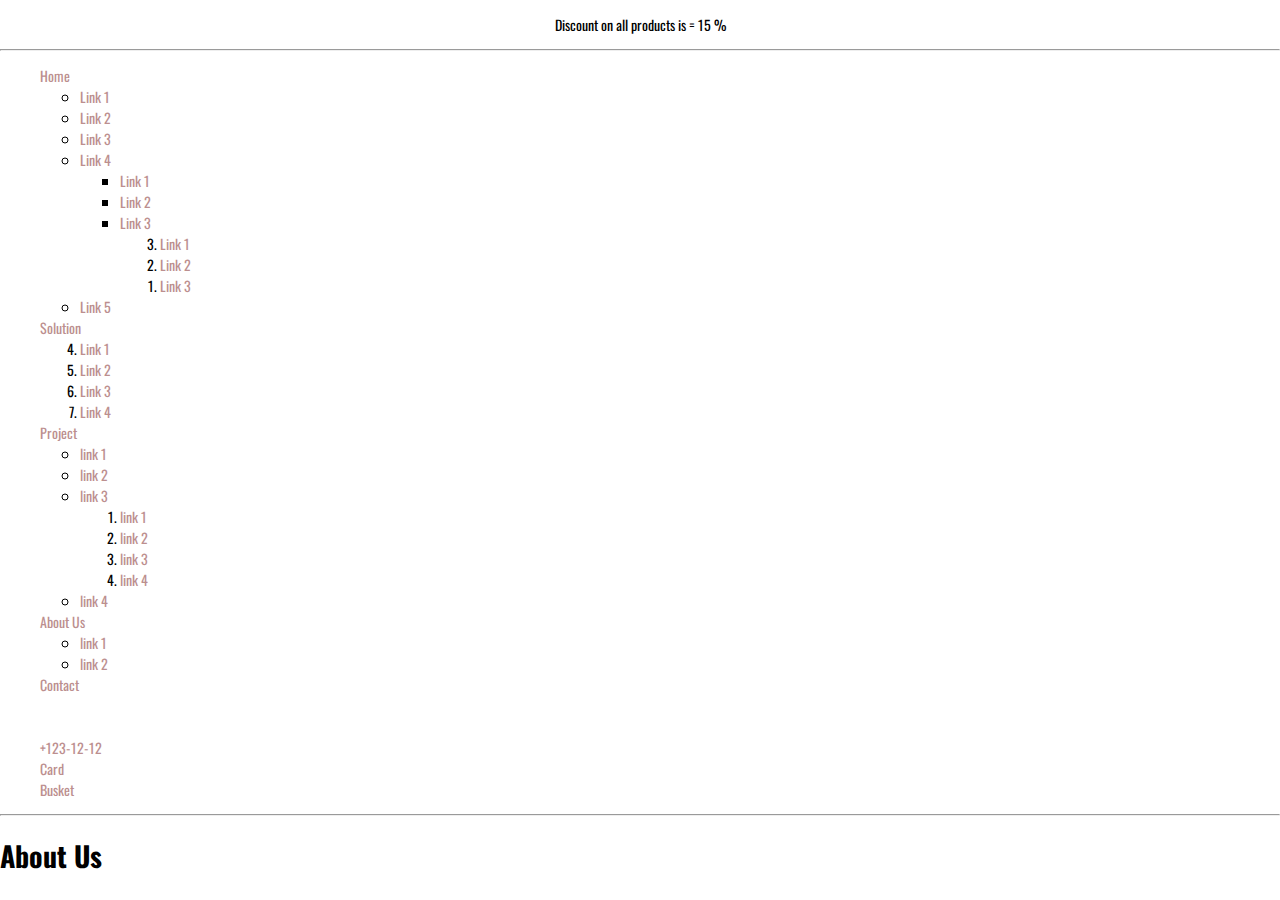
<file: frontend/pages/about.html>
<!DOCTYPE html>
<html lang="en">
<head>
    <meta charset="UTF-8">
    <meta name="viewport" content="width=device-width, initial-scale=1.0, maximum-scale=1.0, minimum-scale=1.0">
    <link rel="stylesheet" href="../style/style.css">
    <link rel="stylesheet" href="../style/fonts.css">
    <link rel="stylesheet" href="../fonts/Oswald-VariableFont_wght.ttf">
    <link rel="shortcut icon" href="../img/icons/favicon.ico" type="image/x-icon">
    <title>About Us</title>
</head>
<body>
    <header>
        <p class="discount" align="center">Discount on all products is = 15 &percnt;</p><hr>
        <nav>
            <ul>
                <li class="link"><a href="../index.html">Home</a>
                    <ul>
                        <li><a href="#">Link 1</a></li>
                        <li><a href="#">Link 2</a></li>
                        <li><a href="#">Link 3</a></li>
                        <li><a href="#">Link 4</a>
                            <ul>
                                <li><a href="#">Link 1</a></li>
                                <li><a href="#">Link 2</a></li>
                                <li><a href="#">Link 3</a>
                                    <ol reversed>
                                        <li><a href="#">Link 1</a></li>
                                        <li><a href="#">Link 2</a></li>
                                        <li><a href="#">Link 3</a></li>
                                    </ol>
                                </li>
                            </ul>
                        </li>
                        <li><a href="#">Link 5</a></li>
                    </ul>
                </li>
                <li class="link"><a href="../pages/solutio.html">Solution</a>
                    <ol>
                        <li value="4"><a href="#">Link 1</a></li>
                        <li><a href="#">Link 2</a></li>
                        <li><a href="#">Link 3</a></li>
                        <li><a href="#">Link 4</a></li>
                    </ol>
                </li>
                <li class="link"><a href="../pages/project.html">Project</a>
                    <ul>
                        <li><a href="#">link 1</a></li>
                        <li><a href="#">link 2</a></li>
                        <li><a href="#">link 3</a>
                            <ol>
                                <li><a href="#">link 1</a></li>
                                <li><a href="#">link 2</a></li>
                                <li><a href="#">link 3</a></li>
                                <li><a href="#">link 4</a></li>
                            </ol>
                        </li>
                        <li><a href="#">link 4</a></li>
                    </ul>
                </li>
                <li class="link"><a href="../pages/about.html">About Us</a>
                    <ul>
                        <li><a href="#">link 1</a></li>
                        <li><a href="#">link 2</a></li>
                    </ul>
                </li>
                <li class="link"><a href="../pages/contact.html">Contact</a></li>  <br><br>
                <li class="link"><a href="tel: +123-12-12">+123-12-12</a></li>
                <li class="link"><a target="_blank" href="https://www.google.com/maps/search/hi+%D0%BF%D0%B5%D1%80%D0%B5%D0%B2%D0%BE%D0%B4/@53.8968064,27.5546112,12z/data=!3m1!4b1">Card</a></li>
                <li class="link"><a href="#">Busket</a></li>
            </ul>
        </nav>
    </header> <hr>
    <main>
        <h1>About Us</h1>
    </main>

</body>
</html>
</file>
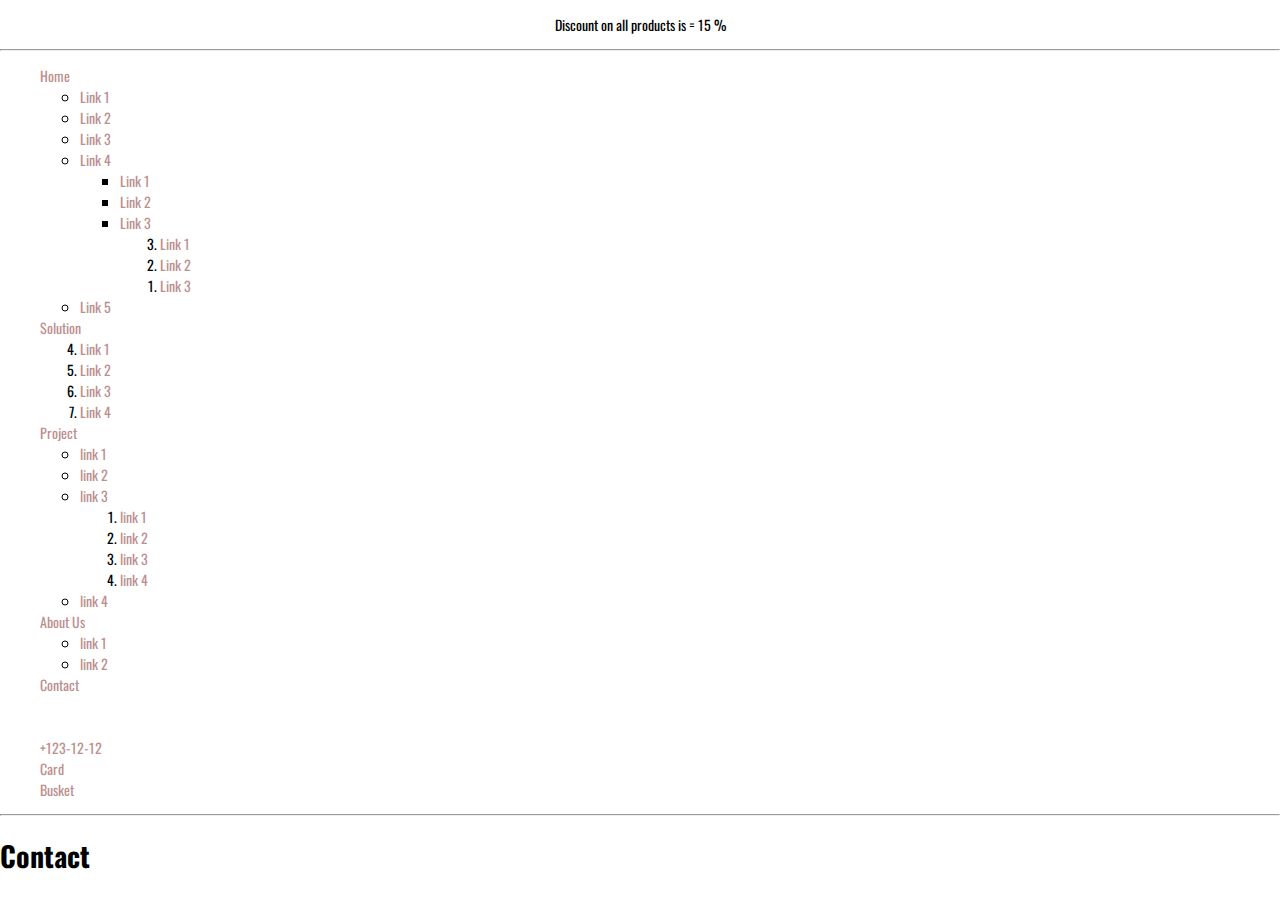
<file: frontend/pages/contact.html>
<!DOCTYPE html>
<html lang="en">
<head>
    <meta charset="UTF-8">
    <meta name="viewport" content="width=device-width, initial-scale=1.0, maximum-scale=1.0, minimum-scale=1.0">
    <link rel="stylesheet" href="../style/style.css">
    <link rel="stylesheet" href="../style/fonts.css">
    <link rel="stylesheet" href="../fonts/Oswald-VariableFont_wght.ttf">
    <link rel="shortcut icon" href="../img/icons/favicon.ico" type="image/x-icon">
    <title>Contact</title>
</head>
<body>
    <header>
        <p class="discount" align="center">Discount on all products is = 15 &percnt;</p><hr>
        <nav>
            <ul>
                <li class="link"><a href="../index.html">Home</a>
                    <ul>
                        <li><a href="#">Link 1</a></li>
                        <li><a href="#">Link 2</a></li>
                        <li><a href="#">Link 3</a></li>
                        <li><a href="#">Link 4</a>
                            <ul>
                                <li><a href="#">Link 1</a></li>
                                <li><a href="#">Link 2</a></li>
                                <li><a href="#">Link 3</a>
                                    <ol reversed>
                                        <li><a href="#">Link 1</a></li>
                                        <li><a href="#">Link 2</a></li>
                                        <li><a href="#">Link 3</a></li>
                                    </ol>
                                </li>
                            </ul>
                        </li>
                        <li><a href="#">Link 5</a></li>
                    </ul>
                </li>
                <li class="link"><a href="../pages/solutio.html">Solution</a>
                    <ol>
                        <li value="4"><a href="#">Link 1</a></li>
                        <li><a href="#">Link 2</a></li>
                        <li><a href="#">Link 3</a></li>
                        <li><a href="#">Link 4</a></li>
                    </ol>
                </li>
                <li class="link"><a href="../pages/project.html">Project</a>
                    <ul>
                        <li><a href="#">link 1</a></li>
                        <li><a href="#">link 2</a></li>
                        <li><a href="#">link 3</a>
                            <ol>
                                <li><a href="#">link 1</a></li>
                                <li><a href="#">link 2</a></li>
                                <li><a href="#">link 3</a></li>
                                <li><a href="#">link 4</a></li>
                            </ol>
                        </li>
                        <li><a href="#">link 4</a></li>
                    </ul>
                </li>
                <li class="link"><a href="../pages/about.html">About Us</a>
                    <ul>
                        <li><a href="#">link 1</a></li>
                        <li><a href="#">link 2</a></li>
                    </ul>
                </li>
                <li class="link"><a href="../pages/contact.html">Contact</a></li>  <br><br>
                <li class="link"><a href="tel: +123-12-12">+123-12-12</a></li>
                <li class="link"><a target="_blank" href="https://www.google.com/maps/search/hi+%D0%BF%D0%B5%D1%80%D0%B5%D0%B2%D0%BE%D0%B4/@53.8968064,27.5546112,12z/data=!3m1!4b1">Card</a></li>
                <li class="link"><a href="#">Busket</a></li>
            </ul>
        </nav>
    </header><hr>
    <main>
        <h1>Contact</h1>
    </main>

</body>
</html>
</file>
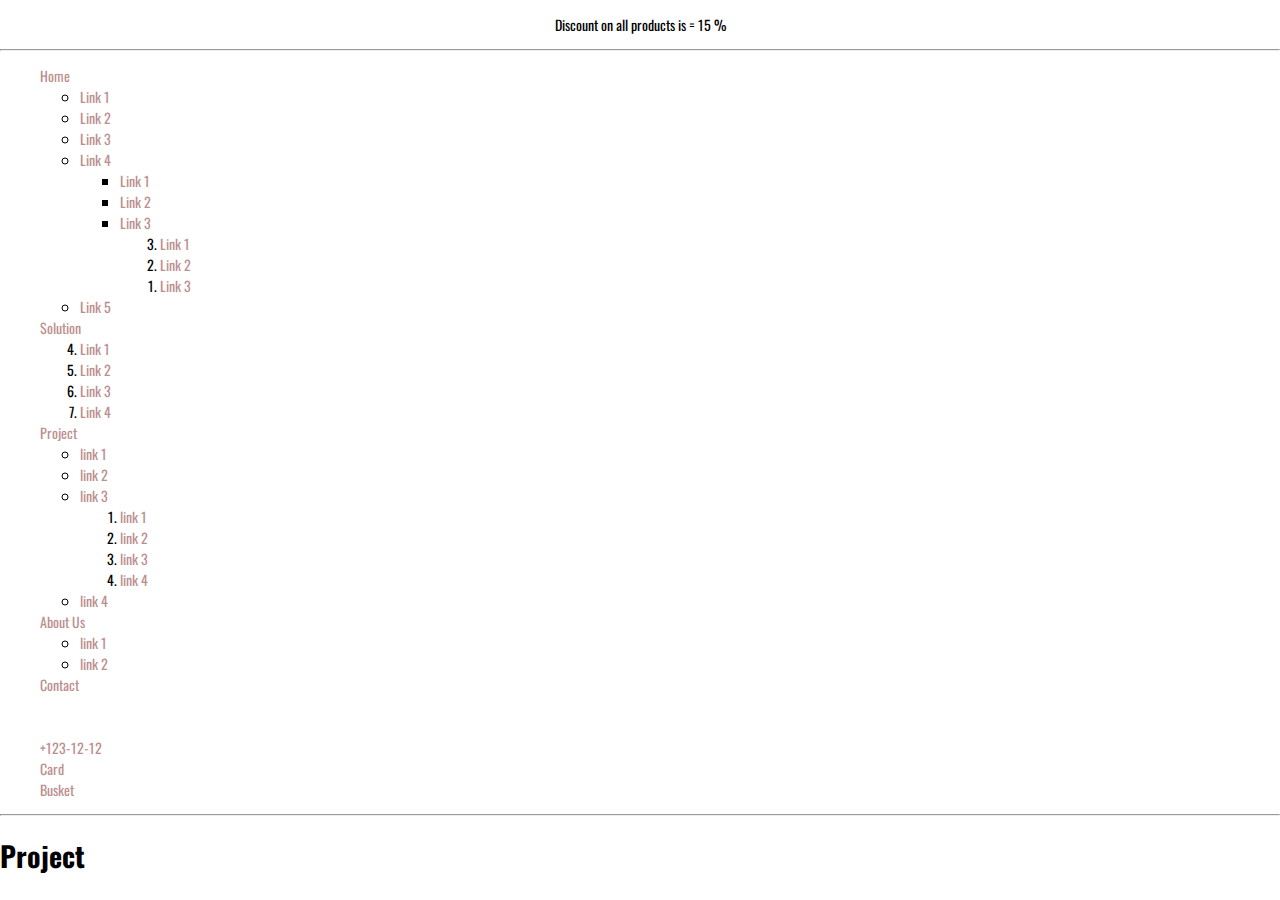
<file: frontend/pages/project.html>
<!DOCTYPE html>
<html lang="en">
<head>
    <meta charset="UTF-8">
    <meta name="viewport" content="width=device-width, initial-scale=1.0, maximum-scale=1.0, minimum-scale=1.0">
    <link rel="stylesheet" href="../style/style.css">
    <link rel="stylesheet" href="../style/fonts.css">
    <link rel="stylesheet" href="../fonts/Oswald-VariableFont_wght.ttf">
    <link rel="shortcut icon" href="../img/icons/favicon.ico" type="image/x-icon">
    <title>Project</title>
</head>
<body>
    <header>
        <p class="discount" align="center">Discount on all products is = 15 &percnt;</p><hr>
        <nav>
            <ul>
                <li class="link"><a href="../index.html">Home</a>
                    <ul>
                        <li><a href="#">Link 1</a></li>
                        <li><a href="#">Link 2</a></li>
                        <li><a href="#">Link 3</a></li>
                        <li><a href="#">Link 4</a>
                            <ul>
                                <li><a href="#">Link 1</a></li>
                                <li><a href="#">Link 2</a></li>
                                <li><a href="#">Link 3</a>
                                    <ol reversed>
                                        <li><a href="#">Link 1</a></li>
                                        <li><a href="#">Link 2</a></li>
                                        <li><a href="#">Link 3</a></li>
                                    </ol>
                                </li>
                            </ul>
                        </li>
                        <li><a href="#">Link 5</a></li>
                    </ul>
                </li>
                <li class="link"><a href="../pages/solutio.html">Solution</a>
                    <ol>
                        <li value="4"><a href="#">Link 1</a></li>
                        <li><a href="#">Link 2</a></li>
                        <li><a href="#">Link 3</a></li>
                        <li><a href="#">Link 4</a></li>
                    </ol>
                </li>
                <li class="link"><a href="../pages/project.html">Project</a>
                    <ul>
                        <li><a href="#">link 1</a></li>
                        <li><a href="#">link 2</a></li>
                        <li><a href="#">link 3</a>
                            <ol>
                                <li><a href="#">link 1</a></li>
                                <li><a href="#">link 2</a></li>
                                <li><a href="#">link 3</a></li>
                                <li><a href="#">link 4</a></li>
                            </ol>
                        </li>
                        <li><a href="#">link 4</a></li>
                    </ul>
                </li>
                <li class="link"><a href="../pages/about.html">About Us</a>
                    <ul>
                        <li><a href="#">link 1</a></li>
                        <li><a href="#">link 2</a></li>
                    </ul>
                </li>
                <li class="link"><a href="../pages/contact.html">Contact</a></li>  <br><br>
                <li class="link"><a href="tel: +123-12-12">+123-12-12</a></li>
                <li class="link"><a target="_blank" href="https://www.google.com/maps/search/hi+%D0%BF%D0%B5%D1%80%D0%B5%D0%B2%D0%BE%D0%B4/@53.8968064,27.5546112,12z/data=!3m1!4b1">Card</a></li>
                <li class="link"><a href="#">Busket</a></li>
            </ul>
        </nav>
    </header><hr>
    <main>
        <h1>Project</h1>
    </main>

</body>
</html>
</file>
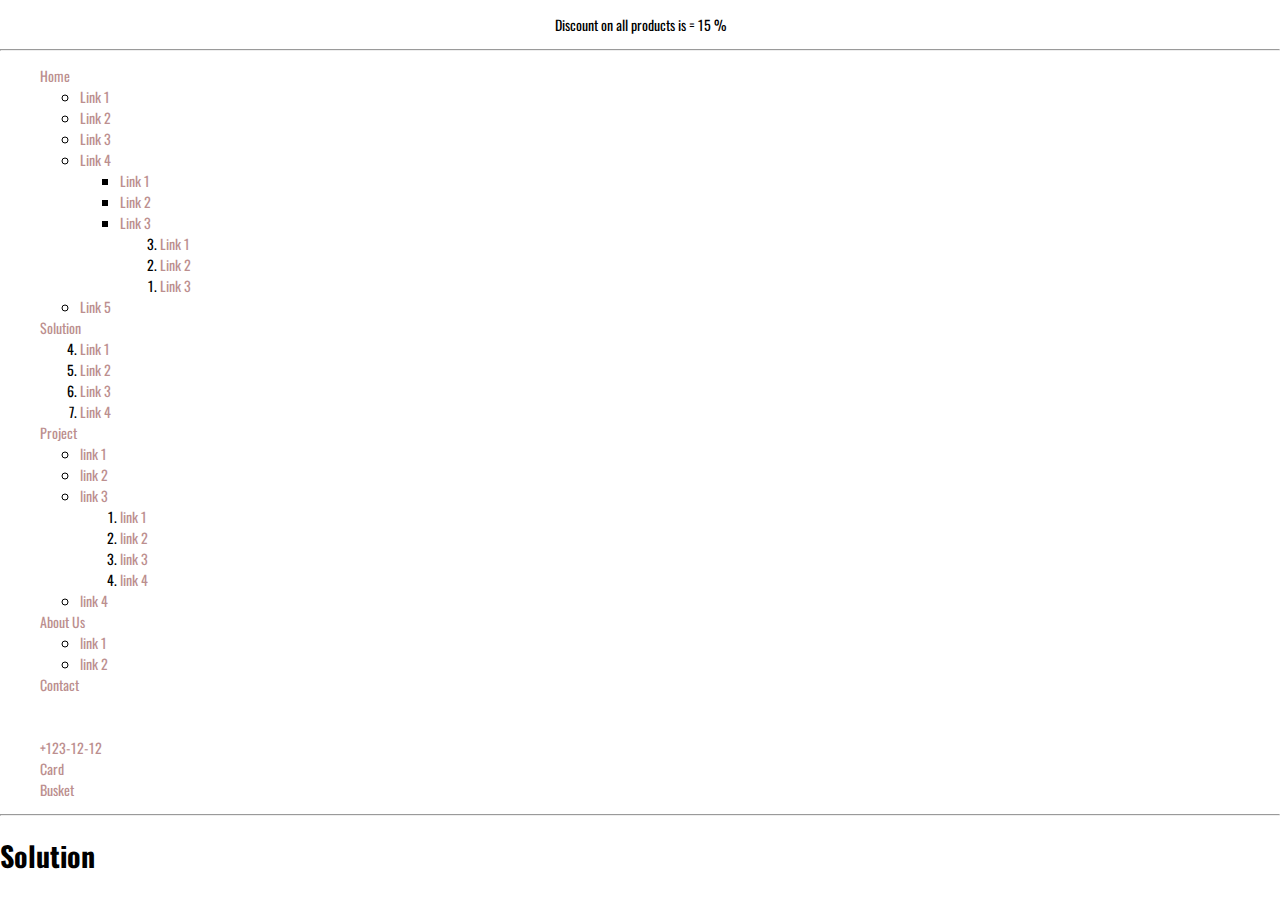
<file: frontend/pages/solutio.html>
<!DOCTYPE html>
<html lang="en">
<head>
  <meta charset="UTF-8">
  <meta name="viewport" content="width=device-width, initial-scale=1.0, maximum-scale=1.0, minimum-scale=1.0">
  <link rel="stylesheet" href="../style/style.css">
  <link rel="stylesheet" href="../style/fonts.css">
  <link rel="stylesheet" href="../fonts/Oswald-VariableFont_wght.ttf">
  <link rel="shortcut icon" href="../img/icons/favicon.ico" type="image/x-icon">
  <title>Solution</title>
</head>
<body>
  <header>
    <p class="discount" align="center">Discount on all products is = 15 &percnt;</p><hr>
    <nav>
      <ul>
        <li class="link"><a href="../index.html">Home</a>
          <ul>
            <li><a href="#">Link 1</a></li>
            <li><a href="#">Link 2</a></li>
            <li><a href="#">Link 3</a></li>
            <li><a href="#">Link 4</a>
              <ul>
                <li><a href="#">Link 1</a></li>
                <li><a href="#">Link 2</a></li>
                <li><a href="#">Link 3</a>
                  <ol reversed>
                    <li><a href="#">Link 1</a></li>
                    <li><a href="#">Link 2</a></li>
                    <li><a href="#">Link 3</a></li>
                  </ol>
                </li>
              </ul>
            </li>
            <li><a href="#">Link 5</a></li>
          </ul>
        </li>
        <li class="link"><a href="../pages/solutio.html">Solution</a>
          <ol>
            <li value="4"><a href="#">Link 1</a></li>
            <li><a href="#">Link 2</a></li>
            <li><a href="#">Link 3</a></li>
            <li><a href="#">Link 4</a></li>
          </ol>
        </li>
        <li class="link"><a href="../pages/project.html">Project</a>
          <ul>
            <li><a href="#">link 1</a></li>
            <li><a href="#">link 2</a></li>
            <li><a href="#">link 3</a>
              <ol>
                <li><a href="#">link 1</a></li>
                <li><a href="#">link 2</a></li>
                <li><a href="#">link 3</a></li>
                <li><a href="#">link 4</a></li>
              </ol>
            </li>
            <li><a href="#">link 4</a></li>
          </ul>
        </li>
        <li class="link"><a href="../pages/about.html">About Us</a>
          <ul>
            <li><a href="#">link 1</a></li>
            <li><a href="#">link 2</a></li>
          </ul>
        </li>
        <li class="link"><a href="../pages/contact.html">Contact</a></li>  <br><br>
        <li class="link"><a href="tel: +123-12-12">+123-12-12</a></li>
        <li class="link"><a target="_blank" href="https://www.google.com/maps/search/hi+%D0%BF%D0%B5%D1%80%D0%B5%D0%B2%D0%BE%D0%B4/@53.8968064,27.5546112,12z/data=!3m1!4b1">Card</a></li>
        <li class="link"><a href="#">Busket</a></li>
      </ul>
    </nav>
  </header><hr>
  <main>
    <h1>Solution</h1>
  </main>


</body>
</html>
</file>
<file: frontend/style/style.css>
@import url("main.css");


.container {
    max-width: 1280px;
    margin: 0 auto;
}
.hi{
    font-size: 24px;
    text-align: center;
}
/*HEADER===============================================================================*/

.link{
    list-style: none;
}
a{
    color: rosybrown;
    text-decoration:none;
}

/*SECTION-ONE==============================================================================*/

h1 span{
    color:mediumseagreen;
}
.section{
    color: mediumseagreen;
}
.text_darkseagreen{
    color: darkseagreen;
}
.text_italic_deeppink{
    color: deeppink;
}
.text_tt{
    color: darkturquoise;
}
.text_deeppink{
    color: deeppink;
}
.text_big_blue{
    color: cornflowerblue;
}
.text_line-through{
    color: rebeccapurple;
    text-decoration: line-through 2px ;
}
.blockquote{
    color:darkseagreen;
}
.datetime{
    color: cornflowerblue;
}

/*SECTION-TWO===============================================================================*/

.image{
    border: 3px solid grey;
}
.figure{
    border: 3px solid grey;
}

/*SECTION-FORE===============================================================================*/

.title{
    color: violet;
}
.prise{
    color: darkturquoise;
}

/*FOOTER===============================================================================*/

.unicode{
    text-align: center;
}
.unicode span{
    color:darkseagreen;
}
</file>
<file: frontend/style/fonts.css>
@font-face {
    font-family: Oswald;
    src: url("../fonts/Oswald-VariableFont_wght.ttf");
}
body{
    font-family: Oswald,sans-serif;
}
</file>
